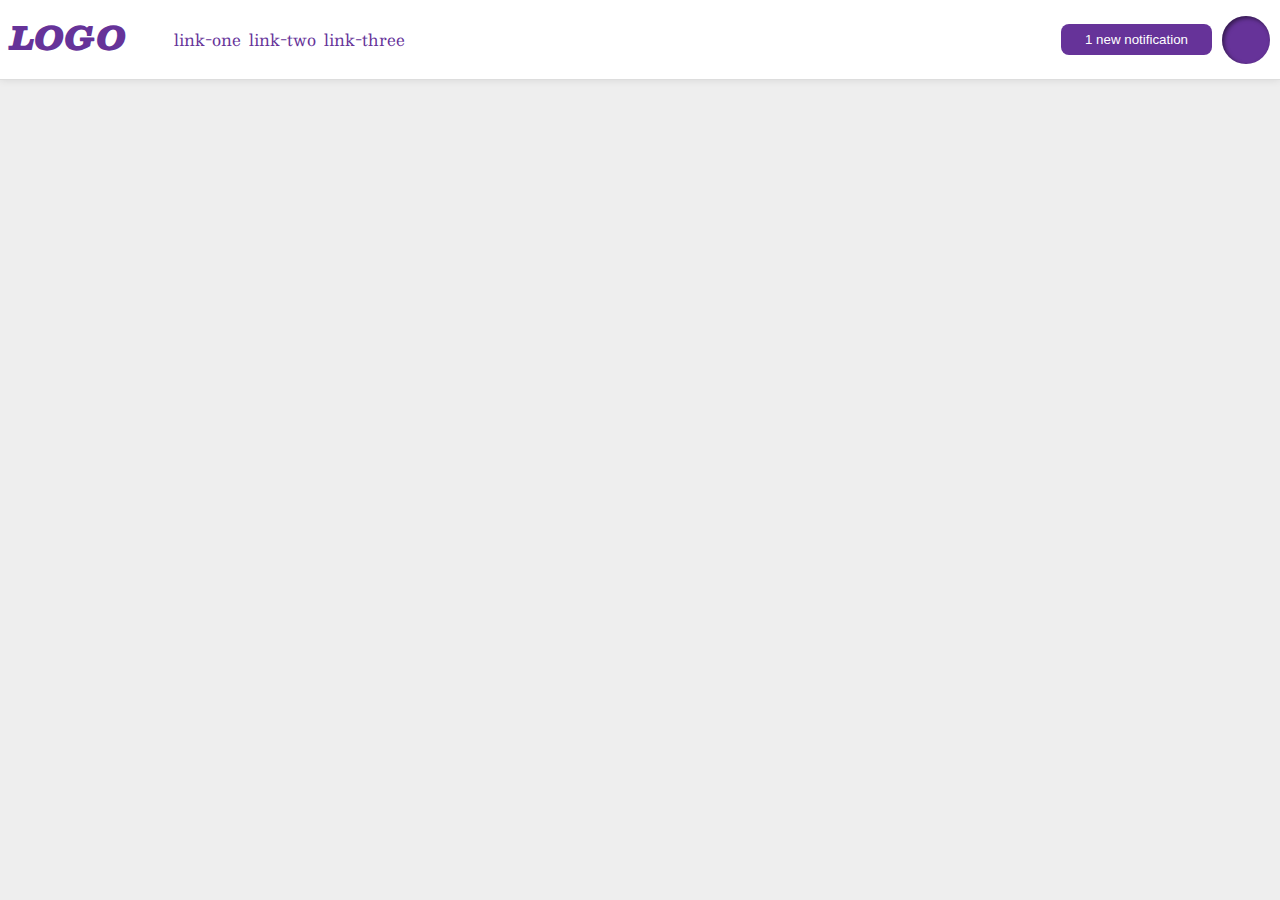
<file: flex/03-flex-header-2/index.html>
<!DOCTYPE html>
<html lang="en">
<head>
  <meta charset="UTF-8">
  <meta http-equiv="X-UA-Compatible" content="IE=edge">
  <meta name="viewport" content="width=device-width, initial-scale=1.0">
  <title>Flex Header 2</title>
  <link rel="stylesheet" href="style.css">
</head>
<body>
  <div class="header">

    <div class="wrapper">
      <div class="logo">
        LOGO
      </div>
  
      <ul class="links">
        <li><a href="google.com">link-one</a></li>
        <li><a href="google.com">link-two</a></li>
        <li><a href="google.com">link-three</a></li>
      </ul>
    </div>

    <div class="wrapper2">
      <button class="notifications">
        1 new notification
      </button>

      <div class="profile-image"></div>
    </div>

  </div>
</body>
</html>
</file>
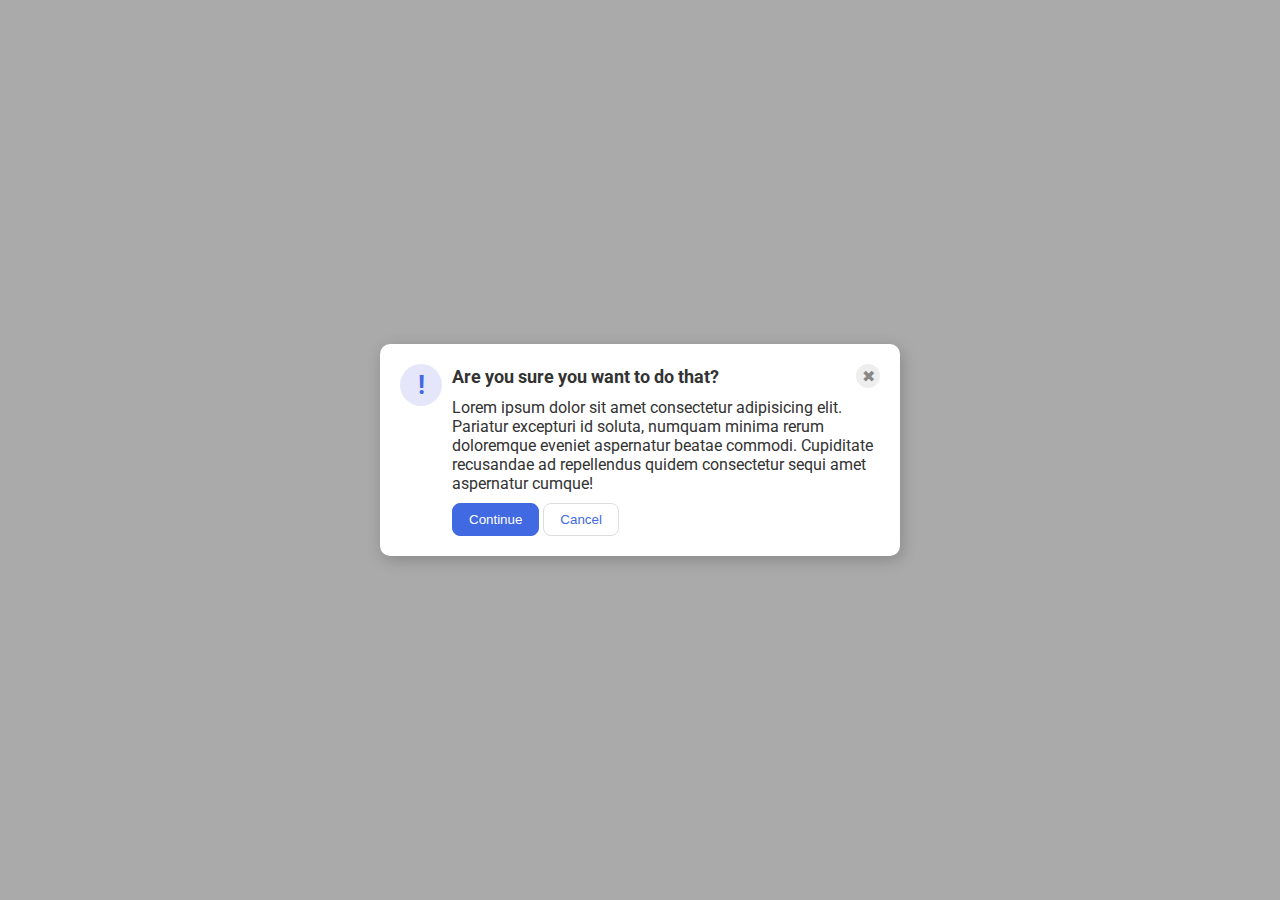
<file: flex/05-flex-modal/index.html>
<!DOCTYPE html>
<html lang="en">
<head>
  <meta charset="UTF-8">
  <meta http-equiv="X-UA-Compatible" content="IE=edge">
  <meta name="viewport" content="width=device-width, initial-scale=1.0">
  <link rel="stylesheet" href="style.css">
  <title>Modal</title>
</head>
<body>
  <div class="modal">

    <div class="left">
      <div class="icon">!</div>
    </div>

    <div class="right">
      <div class="top">
        <div class="header">Are you sure you want to do that?</div>
        <div class="close-button">✖</div>
      </div>
      
      <div class="text">Lorem ipsum dolor sit amet consectetur adipisicing elit. Pariatur excepturi id soluta, numquam minima rerum doloremque eveniet aspernatur beatae commodi. Cupiditate recusandae ad repellendus quidem consectetur sequi amet aspernatur cumque!</div>
      <button class="continue">Continue</button>
      <button class="cancel">Cancel</button>
    </div>
    
  </div>
</body>
</html>
</file>
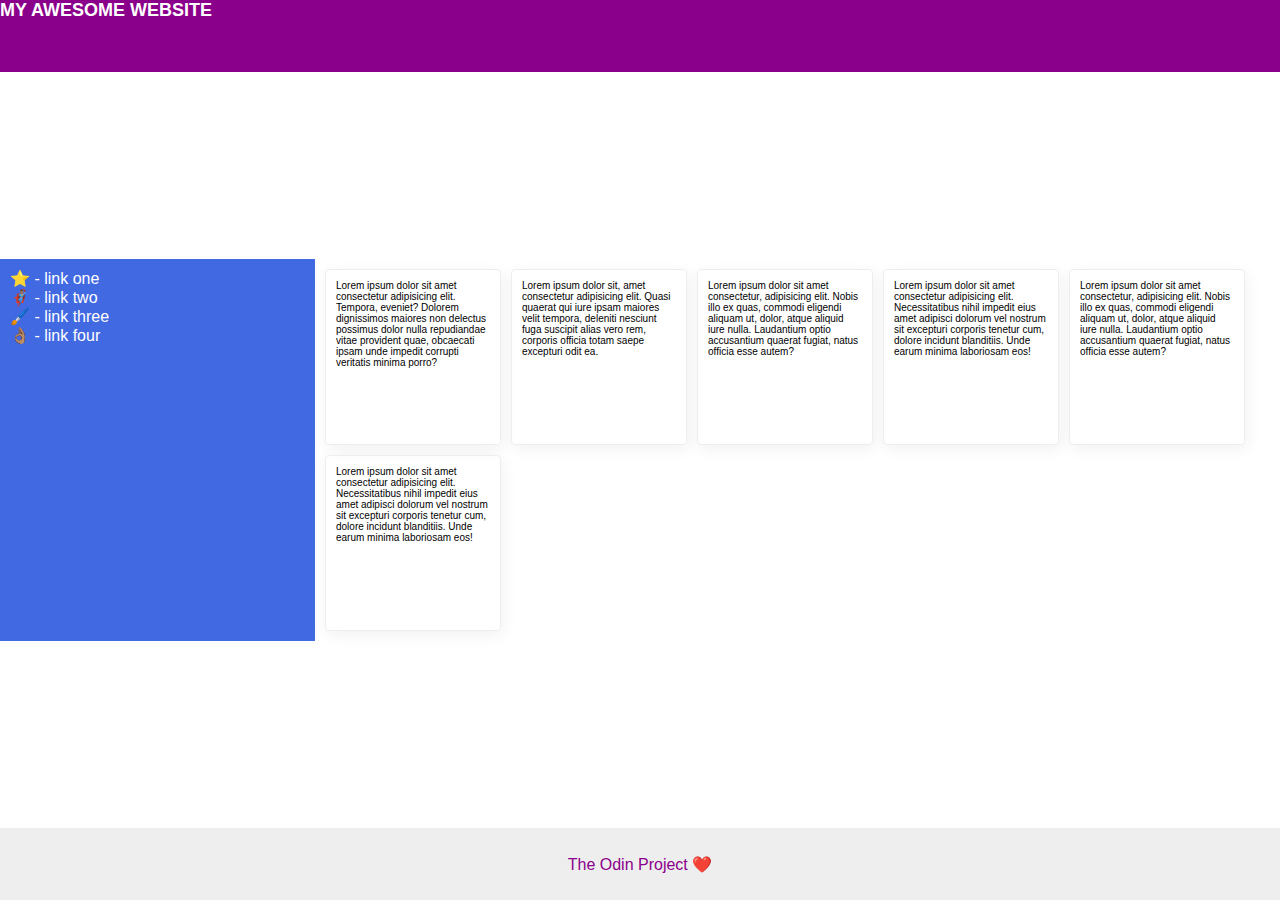
<file: flex/07-flex-layout-2/index.html>
<!DOCTYPE html>
<html lang="en">
<head>
  <meta charset="UTF-8">
  <meta http-equiv="X-UA-Compatible" content="IE=edge">
  <meta name="viewport" content="width=device-width, initial-scale=1.0">
  <title>The Holy Grail</title>
  <link rel="stylesheet" href="style.css">
</head>
<body>
  
  <div class="header">
    MY AWESOME WEBSITE
  </div>

  <div class="wrapper">
    <div class="sidebar">
      <ul>
        <li><a href="google.com">⭐ - link one</a></li>
        <li><a href="google.com">🦸🏽‍♂️ - link two</a></li>
        <li><a href="google.com">🖌️ - link three</a></li>
        <li><a href="google.com">👌🏽 - link four</a></li>
      </ul>
    </div>
    <div class="main">
      <div class="card">Lorem ipsum dolor sit amet consectetur adipisicing elit. Tempora, eveniet? Dolorem dignissimos maiores non delectus possimus dolor nulla repudiandae vitae provident quae, obcaecati ipsam unde impedit corrupti veritatis minima porro?</div>
      <div class="card">Lorem ipsum dolor sit, amet consectetur adipisicing elit. Quasi quaerat qui iure ipsam maiores velit tempora, deleniti nesciunt fuga suscipit alias vero rem, corporis officia totam saepe excepturi odit ea.</div>
      <div class="card">Lorem ipsum dolor sit amet consectetur, adipisicing elit. Nobis illo ex quas, commodi eligendi aliquam ut, dolor, atque aliquid iure nulla. Laudantium optio accusantium quaerat fugiat, natus officia esse autem?</div>
      <div class="card">Lorem ipsum dolor sit amet consectetur adipisicing elit. Necessitatibus nihil impedit eius amet adipisci dolorum vel nostrum sit excepturi corporis tenetur cum, dolore incidunt blanditiis. Unde earum minima laboriosam eos!</div>
      <div class="card">Lorem ipsum dolor sit amet consectetur, adipisicing elit. Nobis illo ex quas, commodi eligendi aliquam ut, dolor, atque aliquid iure nulla. Laudantium optio accusantium quaerat fugiat, natus officia esse autem?</div>
      <div class="card">Lorem ipsum dolor sit amet consectetur adipisicing elit. Necessitatibus nihil impedit eius amet adipisci dolorum vel nostrum sit excepturi corporis tenetur cum, dolore incidunt blanditiis. Unde earum minima laboriosam eos!</div>  
    </div>
   
  </div>
  
  <div class="footer">
    The Odin Project ❤️
  </div>
</body>
</html>
</file>
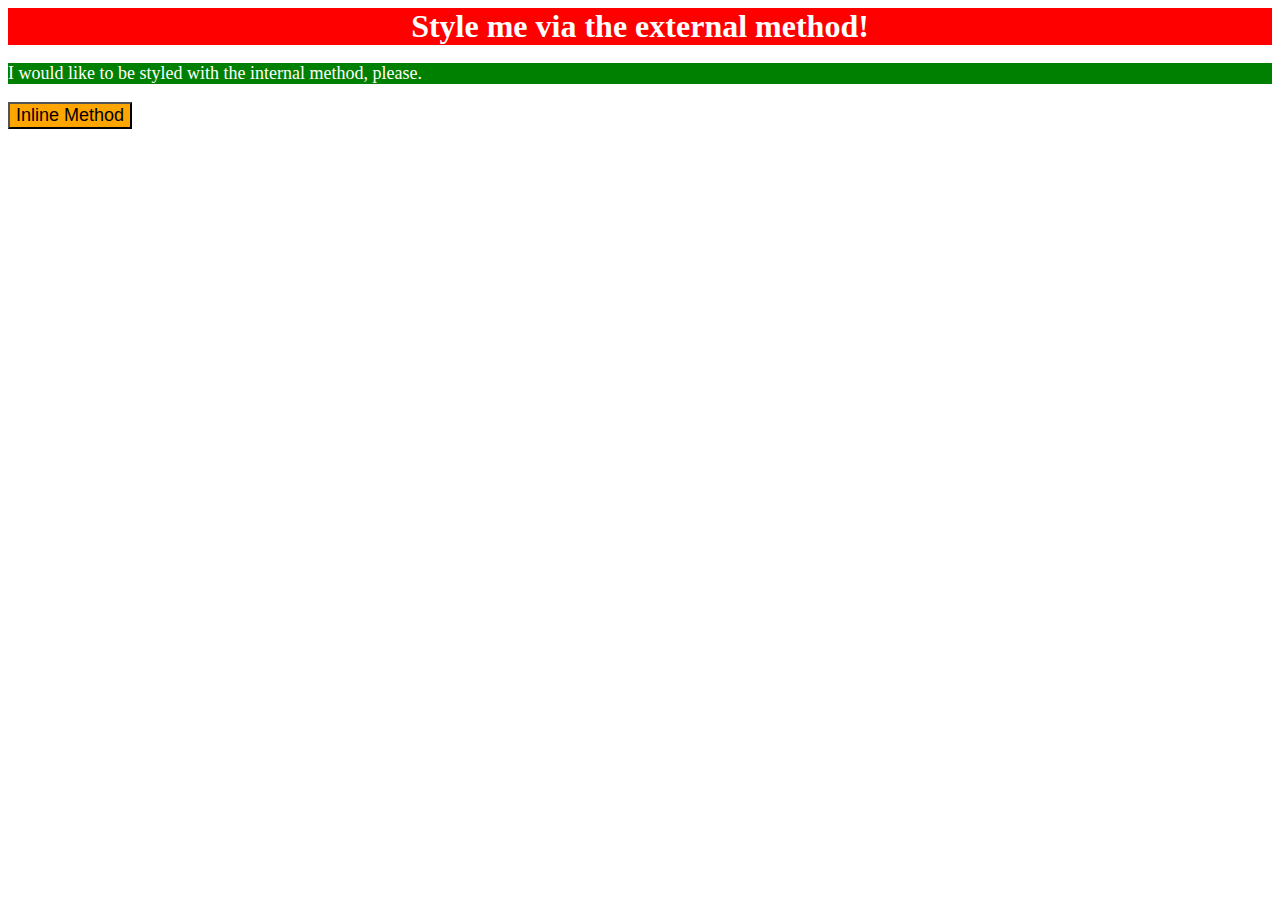
<file: foundations/01-css-methods/index.html>
<!DOCTYPE html>
<html lang="en">
<head>
  <meta charset="UTF-8">
  <meta http-equiv="X-UA-Compatible" content="IE=edge">
  <meta name="viewport" content="width=device-width, initial-scale=1.0">
  <title>Methods for Adding CSS</title>
  <link rel="stylesheet" href="css/style.css">
  <style>
    p{
      background-color: green; 
      color: white; 
      font-size: 18px; 
    }
  </style>
</head>
<body>
  <div >Style me via the external method!</div>
  <p>I would like to be styled with the internal method, please.</p>      
  <button style="background-color: orange; font-size: 18px; ">Inline Method</button>
</body>
</html>
</file>
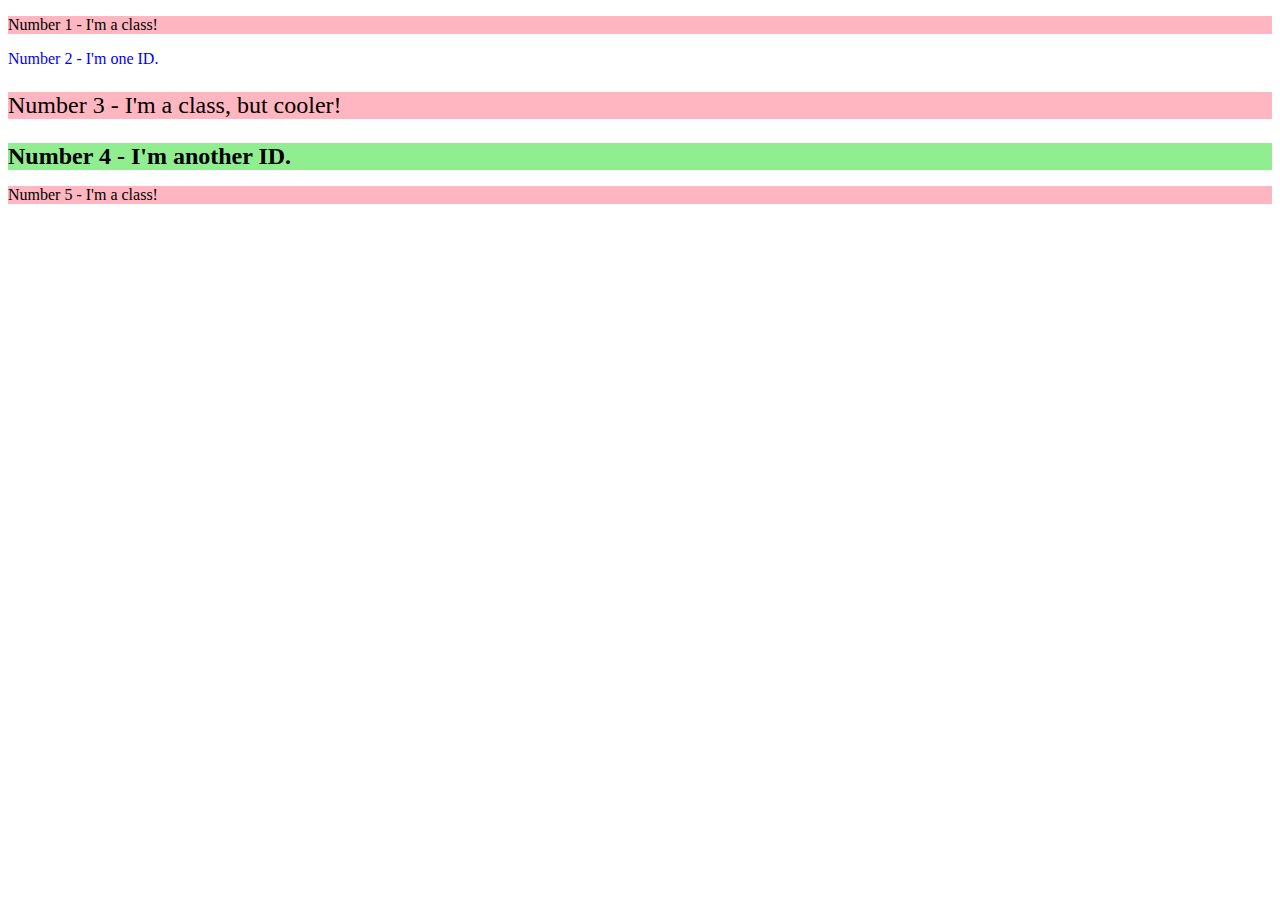
<file: foundations/02-class-id-selectors/index.html>
<!DOCTYPE html>
<html lang="en">
<head>
  <meta charset="UTF-8">
  <meta http-equiv="X-UA-Compatible" content="IE=edge">
  <meta name="viewport" content="width=device-width, initial-scale=1.0">
  <title>Class and ID Selectors</title>
  <link rel="stylesheet" href="style.css">
</head>
<body>
  <p class="odd">Number 1 - I'm a class!</p>
  <div class="second">Number 2 - I'm one ID.</div>
  <p class="odd third">Number 3 - I'm a class, but cooler!</p>
  <div class="fourth">Number 4 - I'm another ID.</div>
  <p class="odd">Number 5 - I'm a class!</p>
</body>
</html>
</file>
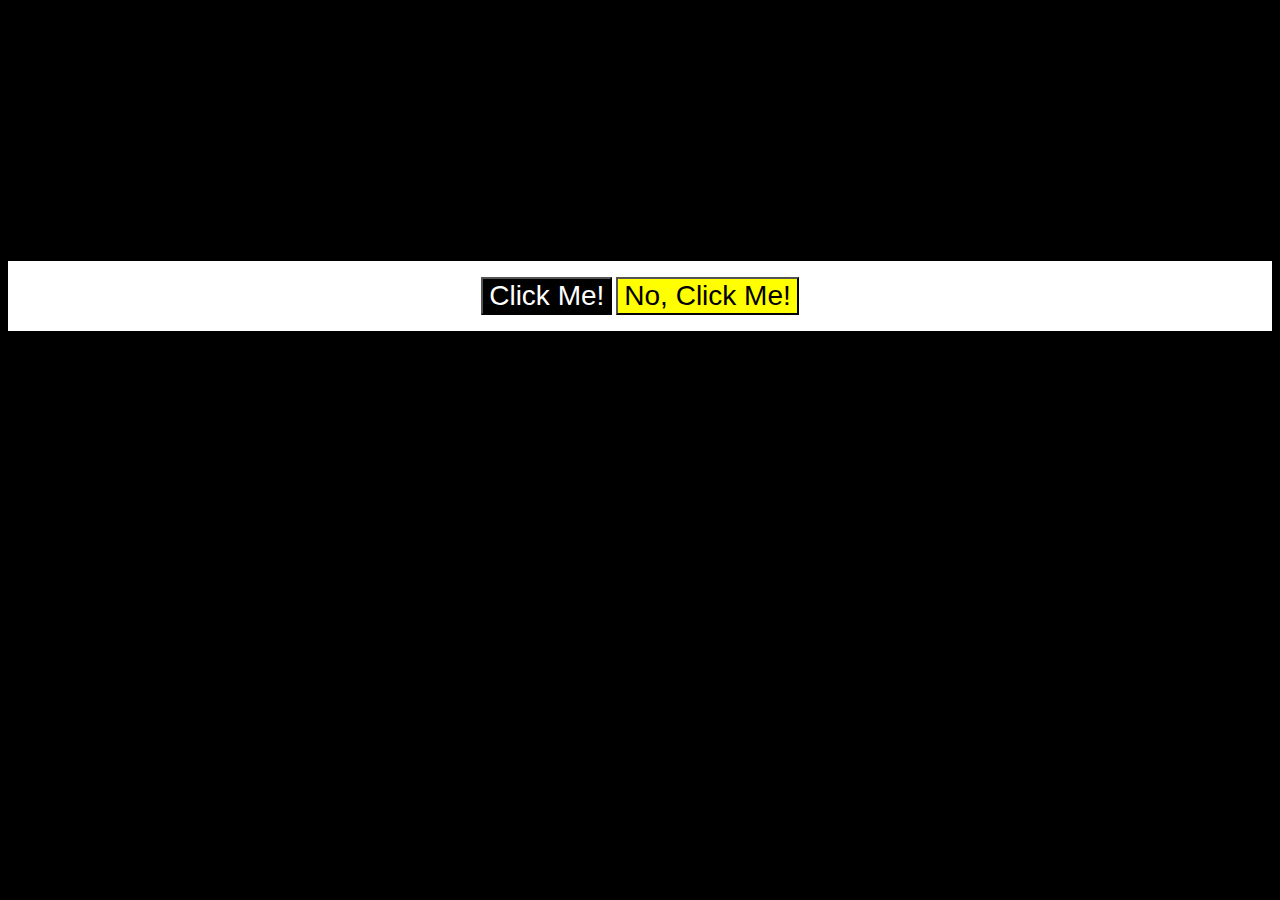
<file: foundations/03-grouping-selectors/index.html>
<!DOCTYPE html>
<html lang="en">
<head>
  <meta charset="UTF-8">
  <meta http-equiv="X-UA-Compatible" content="IE=edge">
  <meta name="viewport" content="width=device-width, initial-scale=1.0">
  <title>Grouping Selectors</title>
  <link rel="stylesheet" href="style.css">
</head>
<body>
  <div>
    <button class="click">Click Me!</button>
    <button class="noclick">No, Click Me!</button>
  </div>
 
</body>
</html>
</file>
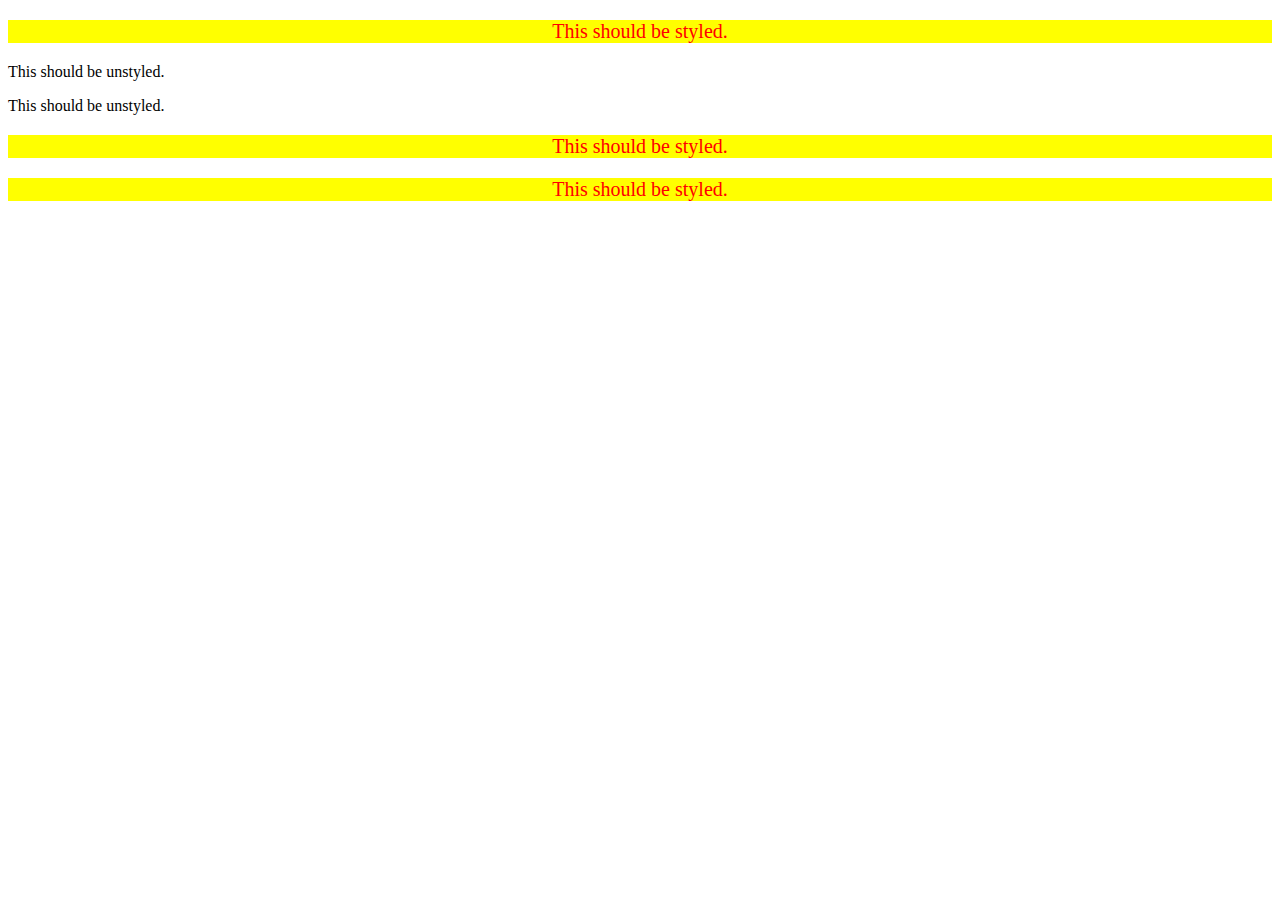
<file: foundations/05-descendant-combinator/index.html>
<!DOCTYPE html>
<html lang="en">
<head>
  <meta charset="UTF-8">
  <meta http-equiv="X-UA-Compatible" content="IE=edge">
  <meta name="viewport" content="width=device-width, initial-scale=1.0">
  <title>Descendant Combinator</title>
  <link rel="stylesheet" href="style.css">
</head>
<body>
  
  <div class="container">
    <p class="text">This should be styled.</p>
  </div>

  <p class="text">This should be unstyled.</p>
  <p class="text">This should be unstyled.</p>

  <div class="container">
    <p class="text">This should be styled.</p>
    <p class="text">This should be styled.</p>
  </div>

</body>
</html>
</file>
<file: flex/03-flex-header-2/style.css>
/* this is some magical font-importing.  
you'll learn about it later. */
@import url('https://fonts.googleapis.com/css2?family=Besley:ital,wght@0,400;1,900&display=swap');

body {
  margin: 0;
  background: #eee;
  font-family: Besley, serif;
}

.header {
  background: white;
  border-bottom: 1px solid #ddd;
  box-shadow: 0 0 8px rgba(0,0,0,.1);
  display: flex;
  justify-content: space-between;
  padding: 10px;
}

.profile-image {
  background: rebeccapurple;
  box-shadow: inset 2px 2px 4px rgba(0,0,0,.5);
  border-radius: 50%;
  width: 48px;
  height:  48px;
}

.logo {
  color: rebeccapurple;
  font-size: 32px;
  font-weight: 900;
  font-style: italic;
}

button {
  border: none;
  border-radius: 8px;
  background: rebeccapurple;
  color: white;
  padding: 8px 24px;
}

a {
  /* this removes the line under our links */
  text-decoration: none;
  color: rebeccapurple;
}

ul {
  list-style-type: none;
}

.wrapper{
  display: flex;
  gap: 8px;
}

.wrapper2{
  display: flex;
  align-items: center;
  gap: 10px;
}
.links{
  display: flex;
  gap: 8px;
}
</file>
<file: flex/05-flex-modal/style.css>
@import url('https://fonts.googleapis.com/css2?family=Roboto:wght@400;700&display=swap');

html, body {
  height: 100%;
}

body {
  font-family: Roboto, sans-serif;
  margin: 0;
  background: #aaa;
  color: #333;
  /* I'll give you this one for free lol */
  display: flex;
  align-items: center;
  justify-content: center;
}

.modal {
  background: white;
  width: 480px;
  border-radius: 10px;
  box-shadow: 2px 4px 16px rgba(0,0,0,.2);
}

.icon {
  color: royalblue;
  font-size: 26px;
  font-weight: 700;
  background: lavender;
  width: 42px;
  height: 42px;
  border-radius: 50%;
  display: flex;
  align-items: center;
  justify-content: center;
}

.close-button {
  background: #eee;
  border-radius: 50%;
  color: #888;
  font-weight: 400;
  font-size: 16px;
  height: 24px;
  width: 24px;
  display: flex;
  align-items: center;
  justify-content: center;
}

button {
  padding: 8px 16px;
  border-radius: 8px;
}

button.continue {
  background: royalblue;
  border: 1px solid royalblue;
  color: white;
}

button.cancel {
  background: white;
  border: 1px solid #ddd;
  color: royalblue;
}

/* Changes */

.modal{
  display: flex;
  padding: 20px;
  gap: 10px;
}

.top{
  display: flex;
  justify-content: space-between;
  align-items: center;
}

.header{
  font-weight: bold;
  font-size: large;
}

.text{
  margin-top: 10px;
  margin-bottom: 10px;
}
</file>
<file: flex/07-flex-layout-2/style.css>
body {
  font-family: -apple-system, BlinkMacSystemFont, 'Segoe UI', Roboto, Oxygen, Ubuntu, Cantarell, 'Open Sans', 'Helvetica Neue', sans-serif;
  margin: 0;
  min-height: 100vh;
}

.header {
  height: 72px;
  background: darkmagenta;
  color: white;
}

.footer {
  height: 72px;
  background: #eee;
  color: darkmagenta;
}

.sidebar {
  width: 300px;
  background: royalblue;
}

.card {
  border: 1px solid #eee;
  box-shadow: 2px 4px 16px rgba(0,0,0,.06);
  border-radius: 4px;
}

/* Changes */
*{
  margin: 0;
  padding: 0;
  box-sizing: border-box;
}
body{
  display: flex;
  flex-direction: column;
  justify-content: space-between;
  /* align-items: center; */
}

.wrapper{
  display: flex;
  padding: 0;
  margin: 0;
}

.sidebar{
  flex: 1;
}

.main{
  flex: 3;
  display: flex;
  flex-direction: row;
  flex-wrap: wrap;
  gap: 10px;
  margin: 10px;
}

.card{
  /* word-wrap: wrap; */
  width: 11rem;
  height: 11rem;
  font-size: 10px;
  flex: 1 1 1;
  gap: 10px;
  padding: 10px;
}

.header{
  font-weight: bolder;
  font-size: large;
}

ul{
  padding: 10px;
}
a{
  text-decoration: none;
  color: #fff;
}

.footer{
  /* text-align: center; */
  display: flex;
  align-items: center;
  justify-content: center;
}
</file>
<file: foundations/01-css-methods/css/style.css>
div{
    background-color: red; 
    color: white; 
    font-size: 32px; 
    text-align: center; 
    font-weight: bold;
}
</file>
<file: foundations/02-class-id-selectors/style.css>
/* Can't do this because I would be saying I'm choosing the odd body elements and 
    there is only one body element.
    what I want to choose is the odd elements in the body. 
*/
body:nth-child(odd){
    background-color: rgb(255, 182, 193);
    font-family: 'Verdana', 'sans-serif';
}
/* ------------------------------------------------------------------------------ */

.odd{
    background-color: rgb(255, 182, 193);
    font-family: 'Verdana', 'sans-serif';
}

.second{
    color: rgb(0, 0, 255);
    font-weight: 36px;
}

.third{
    font-size: 24px;
}

.fourth{
    background-color: rgb(144, 238, 144);
    font-weight: bold;
    font-size: 24px;
}
</file>
<file: foundations/03-grouping-selectors/style.css>
*{
    background-color: black;
    overflow: hidden;
}

div{
    background-color: white;
    padding: 1rem;
    /* display: inline; */
    text-align: center;
    margin-top: 20%;
}

button{
    font-size: 28px;
    font-family: 'Helvetica','Times New Roman','sans-serif';
}

.click{
    background-color: black;
    color: white;
}

.noclick{
    background-color: rgb(255, 255, 0);
}
</file>
<file: foundations/05-descendant-combinator/style.css>
.container p{
    background-color: yellow;
    color: red;
    font-size: 20px;
    text-align: center;
}
</file>
